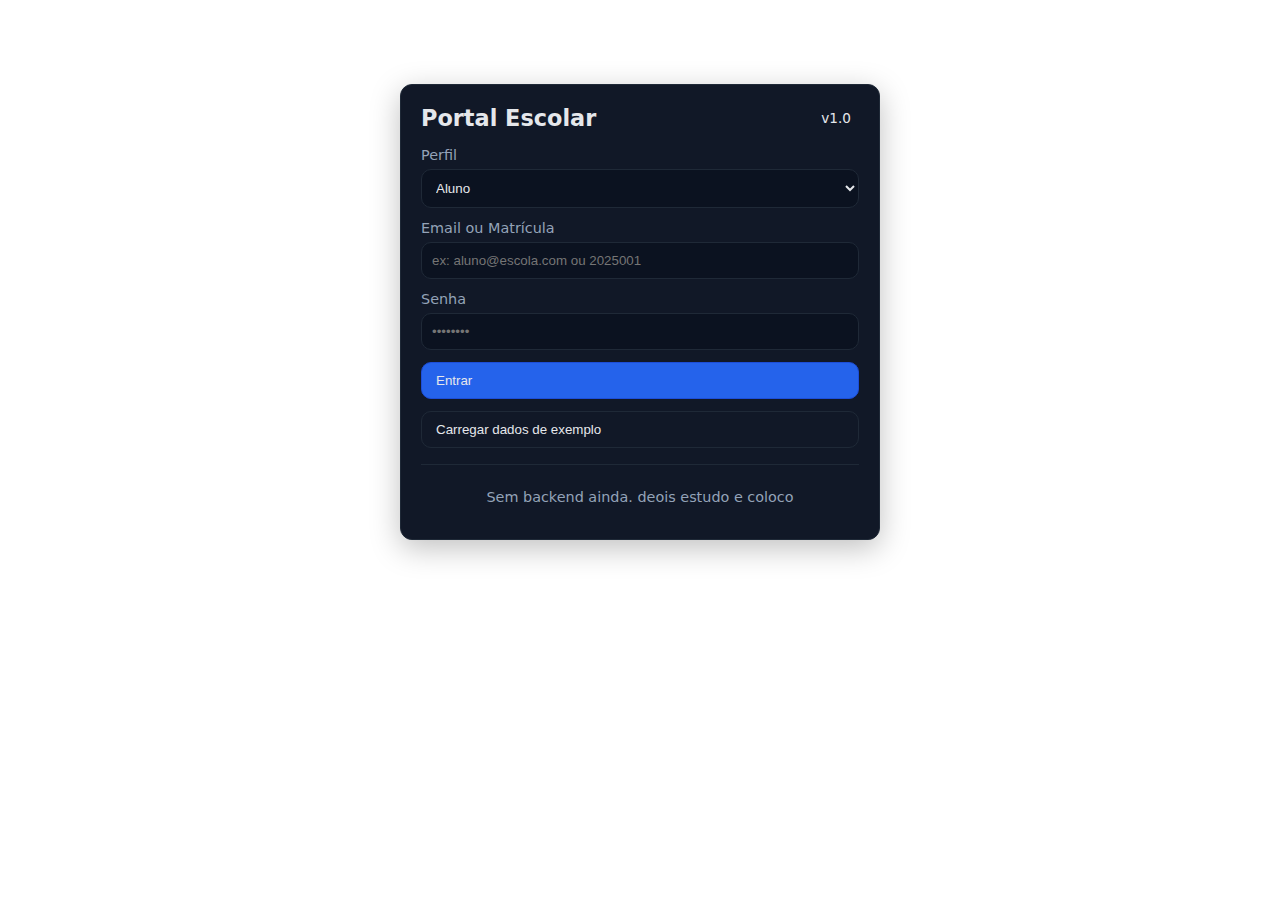
<file: index.html>
<!-- index.html -->
<!DOCTYPE html>
<html lang="pt-br">
<head>
  <meta charset="UTF-8" />
  <meta name="viewport" content="width=device-width, initial-scale=1" />
  <title>Portal Escolar — Login</title>
  <link rel="stylesheet" href="index.css">
</head>
<body>
  <div class="container">
    <div class="card" style="max-width: 480px; margin: 60px auto;">
      <div class="header">
        <h1>Portal Escolar</h1>
        <span class="badge">v1.0</span>
      </div>

      <div class="input">
        <label for="role">Perfil</label>
        <select id="role">
          <option value="aluno">Aluno</option>
          <option value="professor">Professor</option>
          <option value="admin">Administrador</option>
        </select>
      </div>

      <div class="input">
        <label for="email">Email ou Matrícula</label>
        <input id="email" type="text" placeholder="ex: aluno@escola.com ou 2025001" />
      </div>

      <div class="input">
        <label for="senha">Senha</label>
        <input id="senha" type="password" placeholder="••••••••" />
      </div>

      <div class="grid">
        <button class="btn primary" id="loginBtn">Entrar</button>
        <button class="btn ghost" id="seedBtn" title="Criar dados de exemplo">Carregar dados de exemplo</button>
      </div>

      <p id="loginMsg" class="empty" style="margin-top: 10px;"></p>

      <hr />
      <p class="footer">Sem backend ainda. deois estudo e coloco</p>
    </div>
  </div>

  <script src="index.js"></script>
  <script src="auth.js"></script>
  <script>
    // Login flow
    document.getElementById('seedBtn').onclick = () => {
      window.Data.seed();
      document.getElementById('loginMsg').textContent = 'Dados de exemplo carregados.';
    };

    document.getElementById('loginBtn').onclick = () => {
      const role = document.getElementById('role').value;
      const email = document.getElementById('email').value.trim();
      const senha = document.getElementById('senha').value.trim();

      const { ok, user, message } = window.Auth.login(role, email, senha);
      const msgEl = document.getElementById('loginMsg');

      if (!ok) {
        msgEl.textContent = message || 'Credenciais inválidas.';
        return;
      }
      msgEl.textContent = 'Login bem-sucedido! Redirecionando...';

      if (user.role === 'aluno') location.href = 'aluno.html';
      else if (user.role === 'professor') location.href = 'professor.html';
      else location.href = 'admin.html';
    };
  </script>
</body>
</html>
</file>
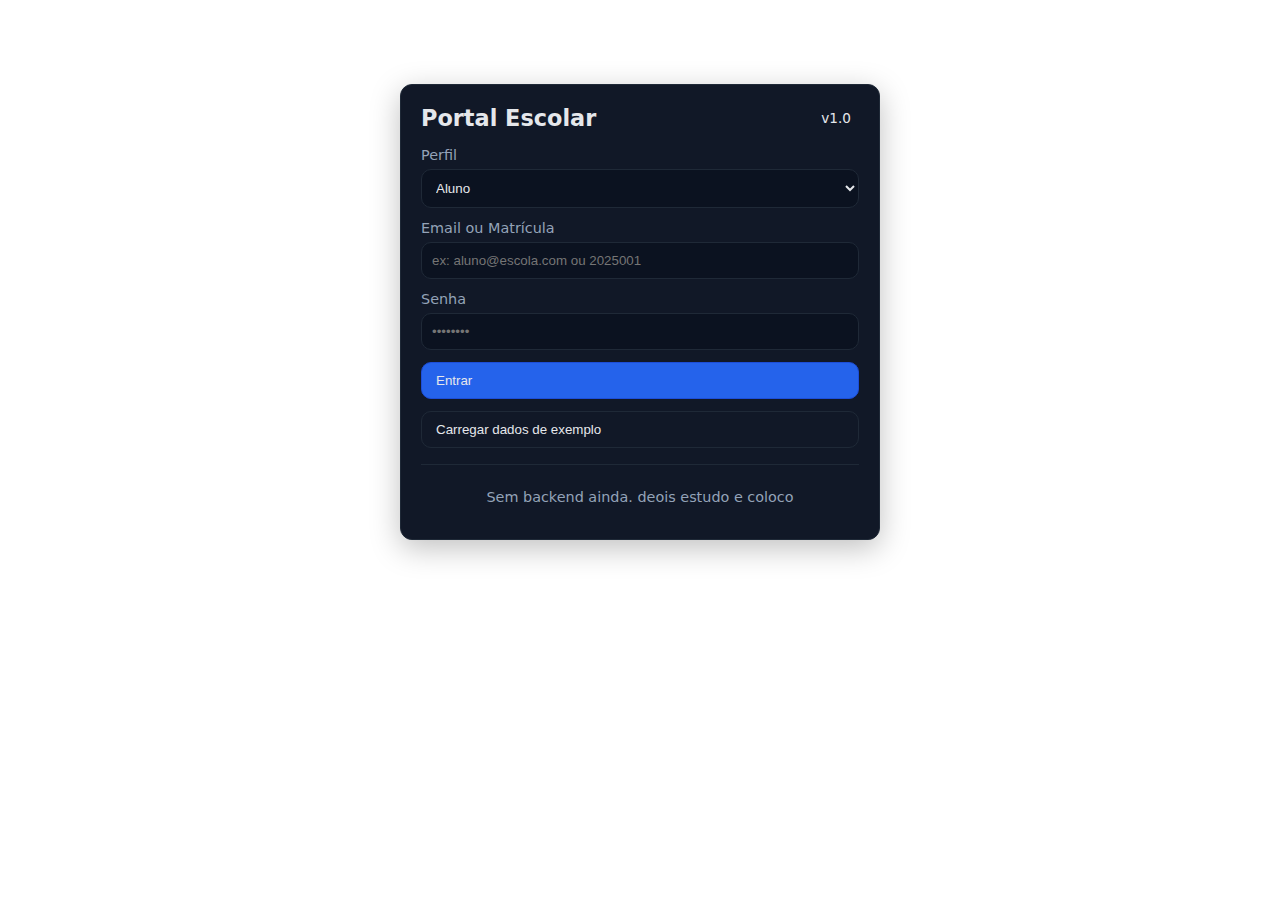
<file: adm.html>
<!-- admin.html -->
<!DOCTYPE html>
<html lang="pt-br">
<head>
  <meta charset="UTF-8" />
  <meta name="viewport" content="width=device-width, initial-scale=1" />
  <title>Portal do Admin</title>
  <link rel="stylesheet" href="index.css" />
</head>
<body>
  <div class="container">
    <div class="header">
      <h1>Administração</h1>
      <div class="nav">
        <button class="btn ghost" id="logoutBtn">Sair</button>
      </div>
    </div>

    <div class="grid cols-2">
      <div class="card">
        <h2 class="section-title">Alunos</h2>
        <div class="grid cols-3">
          <div class="input">
            <label>Nome</label>
            <input id="alunoNome" type="text" />
          </div>
          <div class="input">
            <label>Email</label>
            <input id="alunoEmail" type="email" />
          </div>
          <div class="input">
            <label>Matrícula</label>
            <input id="alunoMatricula" type="text" />
          </div>
        </div>
        <div class="grid">
          <button class="btn primary" id="alunoAddBtn">Adicionar/Atualizar</button>
        </div>

        <table class="table">
          <thead><tr><th>Nome</th><th>Email</th><th>Matrícula</th><th>Ações</th></tr></thead>
          <tbody id="alunosBody"></tbody>
        </table>
      </div>

      <div class="card">
        <h2 class="section-title">Disciplinas</h2>
        <div class="grid cols-2">
          <div class="input">
            <label>Nome</label>
            <input id="discNome" type="text" />
          </div>
          <div class="grid">
            <button class="btn primary" id="discAddBtn">Adicionar/Atualizar</button>
          </div>
        </div>

        <table class="table">
          <thead><tr><th>Nome</th><th>Ações</th></tr></thead>
          <tbody id="disciplinasBody"></tbody>
        </table>
      </div>
    </div>
  </div>

  <script src="index.js"></script>
  <script src="auth.js"></script>
  <script>
    window.Auth.require('admin');

    // Alunos
    const alunosBody = document.getElementById('alunosBody');
    const alunoNome = document.getElementById('alunoNome');
    const alunoEmail = document.getElementById('alunoEmail');
    const alunoMatricula = document.getElementById('alunoMatricula');
    let alunoEditId = null;

    function renderAlunos() {
      const alunos = window.Data.getAlunos();
      alunosBody.innerHTML = '';
      alunos.forEach(a => {
        const tr = document.createElement('tr');
        tr.innerHTML = `
          <td>${a.nome}</td>
          <td>${a.email}</td>
          <td>${a.matricula}</td>
          <td>
            <button class="btn ghost" data-id="${a.id}" data-action="edit">Editar</button>
            <button class="btn danger" data-id="${a.id}" data-action="delete">Excluir</button>
          </td>
        `;
        alunosBody.appendChild(tr);
      });
    }
    renderAlunos();

    document.getElementById('alunoAddBtn').onclick = () => {
      const nome = alunoNome.value.trim();
      const email = alunoEmail.value.trim();
      const matricula = alunoMatricula.value.trim();
      if (!nome || !email || !matricula) return alert('Preencha todos os campos.');

      window.Data.upsertAluno({ id: alunoEditId, nome, email, matricula });
      alunoEditId = null;
      alunoNome.value = alunoEmail.value = alunoMatricula.value = '';
      renderAlunos();
    };

    alunosBody.onclick = (e) => {
      const btn = e.target.closest('button'); if (!btn) return;
      const id = btn.getAttribute('data-id');
      const action = btn.getAttribute('data-action');
      const a = window.Data.getAlunos().find(x => x.id === id);

      if (action === 'edit') {
        alunoEditId = id;
        alunoNome.value = a.nome;
        alunoEmail.value = a.email;
        alunoMatricula.value = a.matricula;
      } else if (action === 'delete') {
        if (confirm('Excluir aluno?')) {
          window.Data.deleteAluno(id);
          renderAlunos();
        }
      }
    };

    // Disciplinas
    const disciplinasBody = document.getElementById('disciplinasBody');
    const discNome = document.getElementById('discNome');
    let discEditId = null;

    function renderDisciplinas() {
      const ds = window.Data.getDisciplinas();
      disciplinasBody.innerHTML = '';
      ds.forEach(d => {
        const tr = document.createElement('tr');
        tr.innerHTML = `
          <td>${d.nome}</td>
          <td>
            <button class="btn ghost" data-id="${d.id}" data-action="edit">Editar</button>
            <button class="btn danger" data-id="${d.id}" data-action="delete">Excluir</button>
          </td>
        `;
        disciplinasBody.appendChild(tr);
      });
    }
    renderDisciplinas();

    document.getElementById('discAddBtn').onclick = () => {
      const nome = discNome.value.trim();
      if (!nome) return alert('Informe o nome da disciplina.');
      window.Data.upsertDisciplina({ id: discEditId, nome });
      discEditId = null;
      discNome.value = '';
      renderDisciplinas();
    };

    disciplinasBody.onclick = (e) => {
      const btn = e.target.closest('button'); if (!btn) return;
      const id = btn.getAttribute('data-id');
      const action = btn.getAttribute('data-action');
      const d = window.Data.getDisciplinas().find(x => x.id === id);

      if (action === 'edit') {
        discEditId = id;
        discNome.value = d.nome;
      } else if (action === 'delete') {
        if (confirm('Excluir disciplina?')) {
          window.Data.deleteDisciplina(id);
          renderDisciplinas();
        }
      }
    };

    document.getElementById('logoutBtn').onclick = () => window.Auth.logout();
  </script>
</body>
</html>
</file>
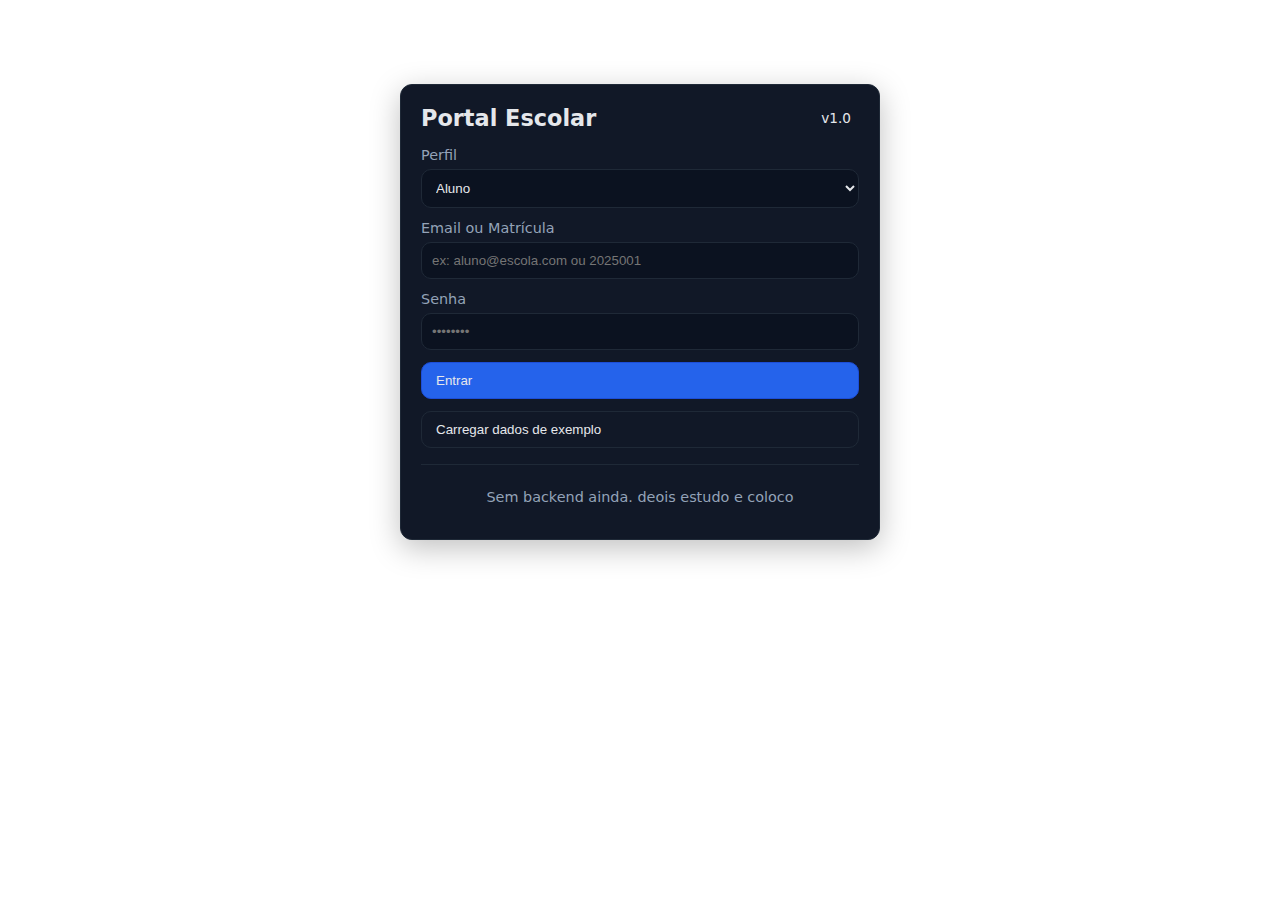
<file: aluno.html>
<!-- aluno.html -->
<!DOCTYPE html>
<html lang="pt-br">
<head>
  <meta charset="UTF-8" />
  <meta name="viewport" content="width=device-width, initial-scale=1" />
  <title>Portal do Aluno</title>
  <link rel="stylesheet" href="index.css" />
</head>
<body>
  <div class="container">
    <div class="header">
      <h1>Portal do Aluno</h1>
      <div class="nav">
        <button class="btn ghost" id="logoutBtn">Sair</button>
      </div>
    </div>

    <div class="grid cols-2">
      <div class="card">
        <h2 class="section-title">Boletim</h2>
        <table class="table" id="boletimTable">
          <thead>
            <tr>
              <th>Disciplina</th>
              <th>Nota</th>
              <th>Média</th>
              <th>Situação</th>
            </tr>
          </thead>
          <tbody id="boletimBody"></tbody>
        </table>
        <p id="boletimEmpty" class="empty" style="display:none;">Nenhuma nota lançada.</p>
      </div>

      <div class="card">
        <h2 class="section-title">Materiais</h2>
        <ul id="materiaisList"></ul>
        <p id="materiaisEmpty" class="empty" style="display:none;">Nenhum material disponível.</p>
      </div>
    </div>
  </div>

  <script src="index.js"></script>
  <script src="auth.js"></script>
  <script src="ui.js"></script>
  <script>
    // Corrigir caminho caso use local: trocar js.auth.js por js/auth.js
  </script>
  <script src="auth.js"></script>
  <script>
    window.Auth.require('aluno'); // redireciona se não autenticado

    const aluno = window.Auth.currentUser();
    const notas = window.Data.getNotasByAluno(aluno.id);
    const disciplinas = window.Data.getDisciplinas();

    const tbody = document.getElementById('boletimBody');
    const empty = document.getElementById('boletimEmpty');

    if (!notas.length) {
      empty.style.display = 'block';
    } else {
      notas.forEach(n => {
        const disc = disciplinas.find(d => d.id === n.disciplinaId);
        const media = window.Data.calcMedia(aluno.id, n.disciplinaId);
        const aprovado = media >= 10; // regra simples: média >= 10
        const tr = document.createElement('tr');
        tr.innerHTML = `
          <td>${disc?.nome || '—'}</td>
          <td>${n.valor.toFixed(1)}</td>
          <td>${media.toFixed(1)}</td>
          <td><span class="badge ${aprovado ? 'ok' : 'fail'}">${aprovado ? 'Aprovado' : 'Reprovado'}</span></td>
        `;
        tbody.appendChild(tr);
      });
    }

    // Materiais (mock)
    const materiaisEl = document.getElementById('materiaisList');
    const mats = window.Data.getMateriaisAluno(aluno.id);
    if (!mats.length) {
      document.getElementById('materiaisEmpty').style.display = 'block';
    } else {
      mats.forEach(m => {
        const li = document.createElement('li');
        li.innerHTML = `<a href="${m.url}" target="_blank">${m.titulo}</a> — ${m.disciplina}`;
        materiaisEl.appendChild(li);
      });
    }

    document.getElementById('logoutBtn').onclick = () => window.Auth.logout();
  </script>
</body>
</html>
</file>
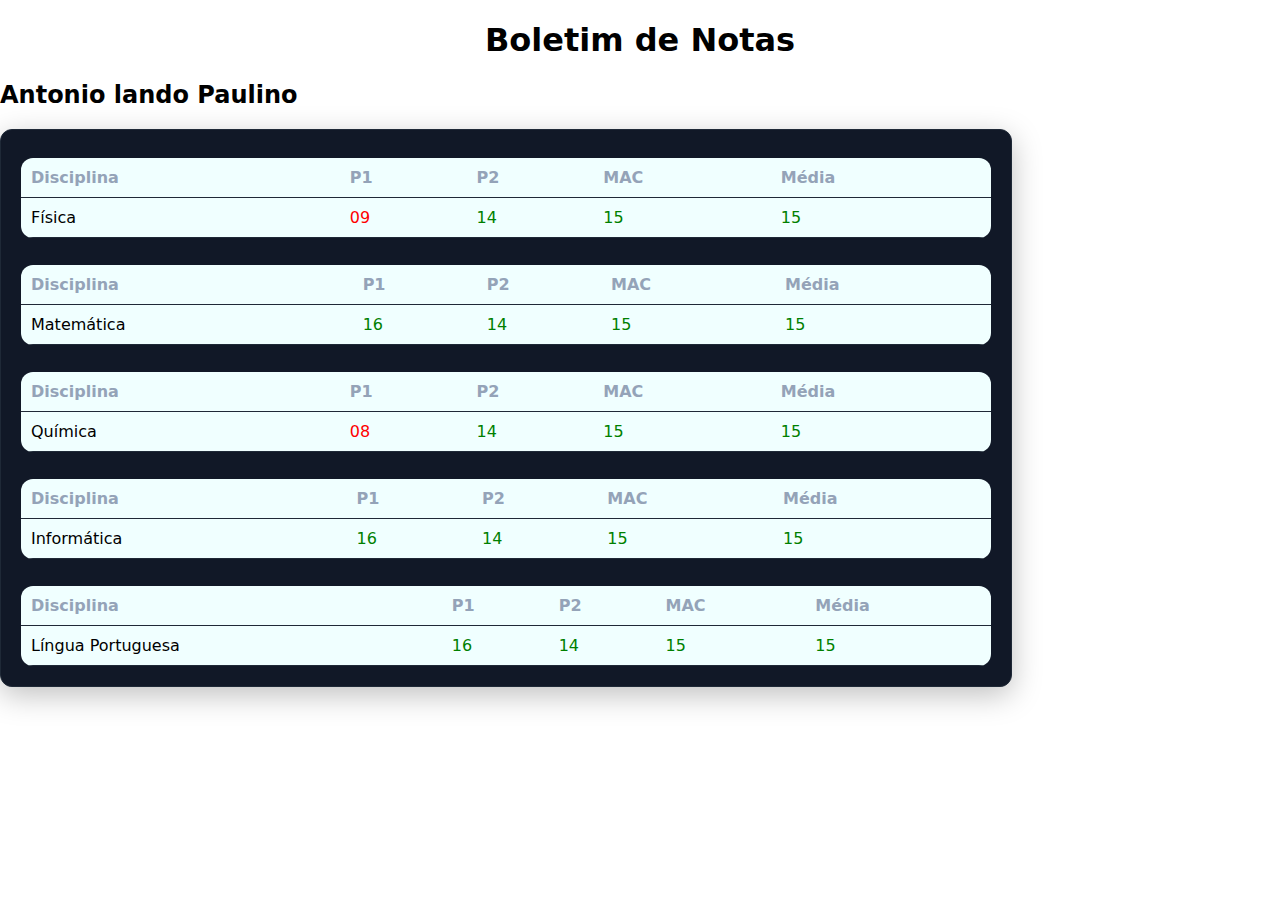
<file: boletim.html>
<!DOCTYPE html>
<html lang="en">
<head>
    <meta charset="UTF-8">
    <meta name="viewport" content="width=device-width, initial-scale=1.0">
    <title>Document</title>
    <link rel="stylesheet" href="index.css">
</head>
<body>
  <div>
    <h1 style="color: black;"> <center>Boletim de Notas</center></h1>
    <h2  style="color: black;">Antonio lando Paulino</h2>
  </div>
        <div class="grid cols-2">
      <div class="card">
        <table class="table" id="boletimTable" style="width: 970px; background-color: azure;" >
          <thead>
            <tr>
              <th>Disciplina</th>
              <th>P1</th>
              <th>P2</th>
              <th>MAC</th>
              <th>Média</th>
            </tr>
          </thead>
          <tbody id="boletimBody">
            <td style="color: black;">Física</td>
            <td style="color:red;">09</td>
            <td style="color: green;">14</td>
            <td style="color: green;">15</td>
            <td style="color: green;">15</td>
          </tbody>
        </table><br>
        <table class="table" id="boletimTable" style="width: 970px;  background-color: azure;" >
          <thead>
            <tr>
              <th>Disciplina</th>
              <th>P1</th>
              <th>P2</th>
              <th>MAC</th>
              <th>Média</th>
            </tr>
          </thead>
          <tbody id="boletimBody">
            <td style="color: black;">Matemática</td>
            <td style="color: green;">16</td>
            <td style="color: green;">14</td>
            <td style="color: green;">15</td>
            <td style="color: green;">15</td>
          </tbody>
        </table><br>
         <table class="table" id="boletimTable" style="width: 970px; background-color: azure;" >
          <thead>
            <tr>
              <th>Disciplina</th>
              <th>P1</th>
              <th>P2</th>
              <th>MAC</th>
              <th>Média</th>
            </tr>
          </thead>
          <tbody id="boletimBody">
            <td style="color: black;">Química</td>
            <td style="color:red">08</td>
            <td style="color: green;">14</td>
            <td style="color: green;">15</td>
            <td style="color: green;">15</td>
          </tbody>
        </table><br>
         <table class="table" id="boletimTable" style="width: 970px;  background-color: azure;" >
          <thead>
            <tr>
              <th>Disciplina</th>
              <th>P1</th>
              <th>P2</th>
              <th>MAC</th>
              <th>Média</th>
            </tr>
          </thead>
          <tbody id="boletimBody">
            <td style="color: black;">Informática</td>
            <td style="color: green;">16</td>
            <td style="color: green;">14</td>
            <td style="color: green;">15</td>
            <td style="color: green;">15</td>
          </tbody>
        </table><br>
         <table class="table" id="boletimTable" style="width: 970px;  background-color: azure;" >
          <thead>
            <tr>
              <th>Disciplina</th>
              <th>P1</th>
              <th>P2</th>
              <th>MAC</th>
              <th>Média</th>
            </tr>
          </thead>
          <tbody id="boletimBody">
            <td style="color: black;">Língua  Portuguesa</td>
            <td style="color: green;">16</td>
            <td style="color: green;">14</td>
            <td style="color: green;">15</td>
            <td style="color: green;">15</td>
          </tbody>
        </table>
        <p id="boletimEmpty" class="empty" style="display:none;">Nenhuma nota lançada.</p>
</body>
</html>
</file>
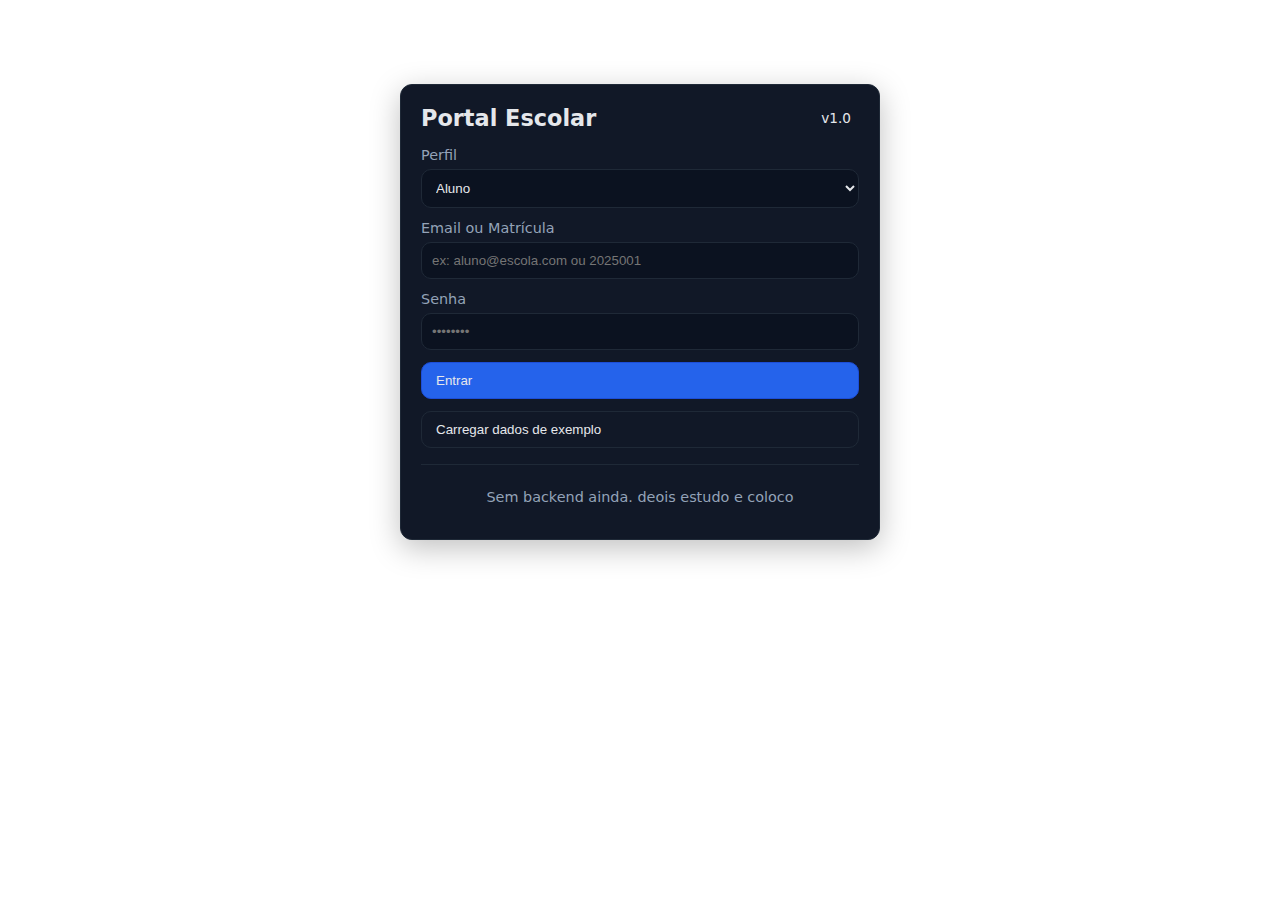
<file: professores.html>
<!-- professor.html -->
<!DOCTYPE html>
<html lang="pt-br">
<head>
  <meta charset="UTF-8" />
  <meta name="viewport" content="width=device-width, initial-scale=1" />
  <title>Portal do Professor</title>
  <link rel="stylesheet" href="index.css" />
</head>
<body>
  <div class="container">
    <div class="header">
      <h1>Portal do Professor</h1>
      <div class="nav">
        <button class="btn ghost" id="logoutBtn">Sair</button>
      </div>
    </div>

    <div class="card">
      <h2 class="section-title">Lançamento de notas</h2>
      <div class="grid cols-3">
        <div class="input">
          <label>Aluno</label>
          <select id="alunoSelect">
             <option value="Antonio">António Lando Paulino</option>
              <option value="Benjamim">Benjamim Ngombo</option>
               <option value="Carlota">Carlota Pedro</option>
                <option value="Delcio">Délcio Matondo</option>
          </select>
        </div>
        <div class="input">
          <label>Disciplina</label>
          <select id="discSelect">
            <option value="PT">PT</option>
            <option value="Matematia">Matemática</option>
            <option value="Fisica">Física</option>
            <option value="TT">TT</option>
          </select>
        </div>
        <div class="input">
          <label>Nota (0–20)</label>
          <input id="notaInput" type="number" min="0" max="20" step="0.1" />
        </div>
      </div>
      <div class="grid">
        <button class="btn primary" id="lançarBtn">Lançar/Atualizar</button>
      </div>
    </div>

    <div class="card">
      <h2 class="section-title">Notas lançadas</h2>
      <table class="table">
        <thead>
          <tr>
            <th>Aluno</th>
            <th>Disciplina</th>
            <th>Nota</th>
            <th>Média</th>
            <th>Ações</th>
          </tr>
        </thead>
        <tbody id="notasBody"></tbody>
      </table>
      <p id="notasEmpty" class="empty" style="display:none;">Sem notas ainda.</p>
    </div>
  </div>

  <script src="index.js"></script>
  <script src="auth.js"></script>
  <script>
    window.Auth.require('professor');

    const alunos = window.Data.getAlunos();
    const disciplinas = window.Data.getDisciplinas();

    const alunoSel = document.getElementById('alunoSelect');
    const discSel = document.getElementById('discSelect');
    const notaInput = document.getElementById('notaInput');
    const notasBody = document.getElementById('notasBody');
    const notasEmpty = document.getElementById('notasEmpty');

    alunos.forEach(a => {
      const opt = document.createElement('option');
      opt.value = a.id; opt.textContent = `${a.nome} (${a.matricula})`;
      alunoSel.appendChild(opt);
    });

    disciplinas.forEach(d => {
      const opt = document.createElement('option');
      opt.value = d.id; opt.textContent = d.nome;
      discSel.appendChild(opt);
    });

    function renderNotas() {
      const notas = window.Data.getNotas();
      notasBody.innerHTML = '';
      if (!notas.length) {
        notasEmpty.style.display = 'block';
        return;
      }
      notasEmpty.style.display = 'none';
      notas.forEach(n => {
        const aluno = alunos.find(a => a.id === n.alunoId);
        const disc = disciplinas.find(d => d.id === n.disciplinaId);
        const media = window.Data.calcMedia(n.alunoId, n.disciplinaId);
        const tr = document.createElement('tr');
        tr.innerHTML = `
          <td>${aluno?.nome || '—'}</td>
          <td>${disc?.nome || '—'}</td>
          <td>${n.valor.toFixed(1)}</td>
          <td>${media.toFixed(1)}</td>
          <td>
            <button class="btn ghost" data-id="${n.id}" data-action="edit">Editar</button>
            <button class="btn danger" data-id="${n.id}" data-action="delete">Excluir</button>
          </td>
        `;
        notasBody.appendChild(tr);
      });
    }

    renderNotas();

    document.getElementById('lançarBtn').onclick = () => {
      const alunoId = alunoSel.value;
      const disciplinaId = discSel.value;
      const valor = parseFloat(notaInput.value);
      if (Number.isNaN(valor) || valor < 0 || valor > 20) {
        alert('Informe uma nota válida (0–20).');
        return;
      }
      window.Data.upsertNota({ alunoId, disciplinaId, valor });
      notaInput.value = '';
      renderNotas();
    };

    notasBody.onclick = (e) => {
      const btn = e.target.closest('button');
      if (!btn) return;
      const id = btn.getAttribute('data-id');
      const action = btn.getAttribute('data-action');
      const nota = window.Data.getNotaById(id);

      if (action === 'edit') {
        alunoSel.value = nota.alunoId;
        discSel.value = nota.disciplinaId;
        notaInput.value = nota.valor;
        window.scrollTo({ top: 0, behavior: 'smooth' });
      } else if (action === 'delete') {
        if (confirm('Excluir esta nota?')) {
          window.Data.deleteNota(id);
          renderNotas();
        }
      }
    };

    document.getElementById('logoutBtn').onclick = () => window.Auth.logout();
  </script>
</body>
</html>
</file>
<file: index.css>
/* assets/style.css */
:root {
  --bg:white;
  --panel: #111827;
  --muted: #94a3b8;
  --text: #e5e7eb;
  --primary: #2563eb;
  --danger: #ef4444;
  --success: #22c55e;
  --border: #1f2937;
}

* { box-sizing: border-box; }
html, body { margin: 0; padding: 0; font-family: system-ui, Arial, sans-serif; background: var(--bg); color: var(--text); }
a { color: var(--primary); text-decoration: none; }
.container { max-width: 1000px; margin: 0 auto; padding: 24px; }
.card {
  background: var(--panel);
  border: 1px solid var(--border);
  border-radius: 12px;
  padding: 20px;
  box-shadow: 0 8px 30px rgba(0,0,0,0.25);
}
.header {
  display: flex; align-items: center; justify-content: space-between; margin-bottom: 16px;
}
.header h1 { font-size: 1.4rem; margin: 0; }
.nav { display: flex; gap: 8px; }
.nav a, .btn {
  display: inline-flex; align-items: center; gap: 8px;
  background: #0b1220; border: 1px solid var(--border); color: var(--text);
  padding: 10px 14px; border-radius: 10px; cursor: pointer;
}
.btn.primary { background: var(--primary); border-color: #1d4ed8; }
.btn.success { background: var(--success); border-color: #16a34a; }
.btn.danger { background: var(--danger); border-color: #dc2626; }
.btn.ghost { background: transparent; border-color: var(--border); }
.btn:disabled { opacity: 0.6; cursor: not-allowed; }

.input {
  display: grid; gap: 6px; margin-bottom: 12px;
}
.input label { color: var(--muted); font-size: 0.9rem; }
.input input, .input select, .input textarea {
  background: #0b1220; border: 1px solid var(--border); color: var(--text);
  padding: 10px; border-radius: 10px; outline: none;
}
.grid { display: grid; gap: 12px; }
.grid.cols-2 { grid-template-columns: 1fr 1fr; }
.grid.cols-3 { grid-template-columns: repeat(3, 1fr); }
.grid.responsive { grid-template-columns: repeat(auto-fit, minmax(240px, 1fr)); }

.table {
  width: 100%; border-collapse: collapse; overflow: hidden; border-radius: 12px; margin-top: 8px;
}
.table th, .table td { border-bottom: 1px solid var(--border); padding: 10px; text-align: left; }
.table th { color: var(--muted); font-weight: 600; }
.badge { display: inline-block; padding: 4px 8px; border-radius: 8px; font-size: 0.85rem; }
.badge.ok { background: rgba(34,197,94,0.15); color: var(--success); border: 1px solid rgba(34,197,94,0.5); }
.badge.fail { background: rgba(239,68,68,0.15); color: var(--danger); border: 1px solid rgba(239,68,68,0.5); }

.footer { margin-top: 24px; color: var(--muted); font-size: 0.9rem; text-align: center; }
.section-title { margin: 8px 0 4px; color: var(--muted); font-weight: 600; }
hr { border: none; border-top: 1px solid var(--border); margin: 16px 0; }
.empty { color: var(--muted); font-style: italic; }
/* Responsividade geral */
.container {
  max-width: 1000px;
  margin: 0 auto;
  padding: 24px;
}

/* Ajuste para telas menores */
@media (max-width: 768px) {
  .grid.cols-2, .grid.cols-3 {
    grid-template-columns: 1fr; /* vira uma coluna só */
  }

  .header {
    flex-direction: column;
    align-items: flex-start;
    gap: 12px;
  }

  .nav {
    flex-wrap: wrap;
    gap: 6px;
  }

  .card {
    padding: 16px;
  }

  .table th, .table td {
    padding: 8px;
    font-size: 0.9rem;
  }
}

/* Ajuste para telas muito pequenas (celulares) */
@media (max-width: 480px) {
  body {
    font-size: 0.9rem;
  }

  h1, h2 {
    font-size: 1.2rem;
  }

  .btn {
    width: 100%; /* botões ocupam largura total */
    justify-content: center;
  }

  .input input, .input select {
    font-size: 0.9rem;
    padding: 8px;
  }
}
</file>
